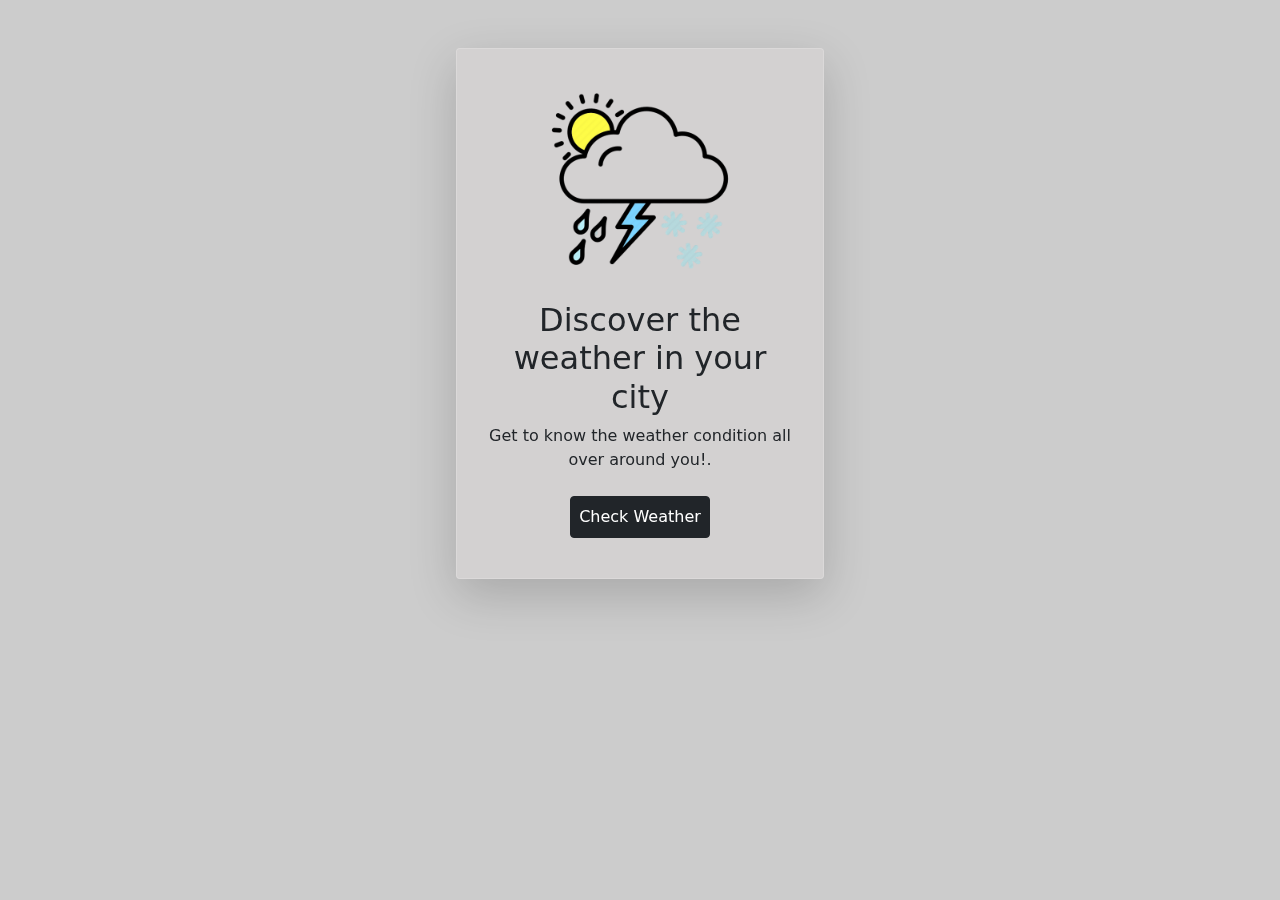
<file: index.html>
<!DOCTYPE html>
<html lang="en">

<head>
    <meta charset="UTF-8">
    <meta name="viewport" content="width=device-width, initial-scale=1.0">
    <title>Weather Application</title>
    <link rel="stylesheet" href="bootstrap-5.1.3-dist/css/bootstrap.css">
    <link rel="stylesheet" href="fontawesome-free-6.4.0-web/css/all.css">
    <link rel="stylesheet" href="index.css">
    <link rel="icon" type="image/x-icon" href="/img/305.png">
</head>

<body>

    <div class="lazo card text-center my-5 mb-3 mx-auto shadow-lg p-3 mb-5 bg-body-tertiary rounded" style="width: 23rem;">
        <div class="card-body">
            <img src="img/three-removebg-preview.png" class="imiig" alt="...">

            <h2 class="card-title">Discover the weather in your city</h2>
            <p class="card-text">Get to know the weather condition all over around you!.</p>
            <button onclick="checkWeather()" class="btn btn-dark p-2 my-2">Check Weather</button>
        </div>
    </div>
    <!-- <div class="huhu">
        <div class=" text-center mb-3 mx-auto shadow-lg p-3 mb-5 bg-body-tertiary rounded" style="width: 33rem;">
            <div class="card-body">
                <img src="img/images-removebg-preview.png" class="imiig" alt="...">
                <h5 class="card-title">Discover the weather in your city</h5>
                <p class="card-text">Get to know the weather condition all over around you!.</p>
                <button onclick="checkWeather()" class="btn btn-primary">Check Weather</button>
            </div>
        </div>
    </div> -->







    <script src="bootstrap-5.1.3-dist/js/bootstrap.bundle.js">
    </script>
    <script src="script.js"></script>
</body>

</html>
</file>
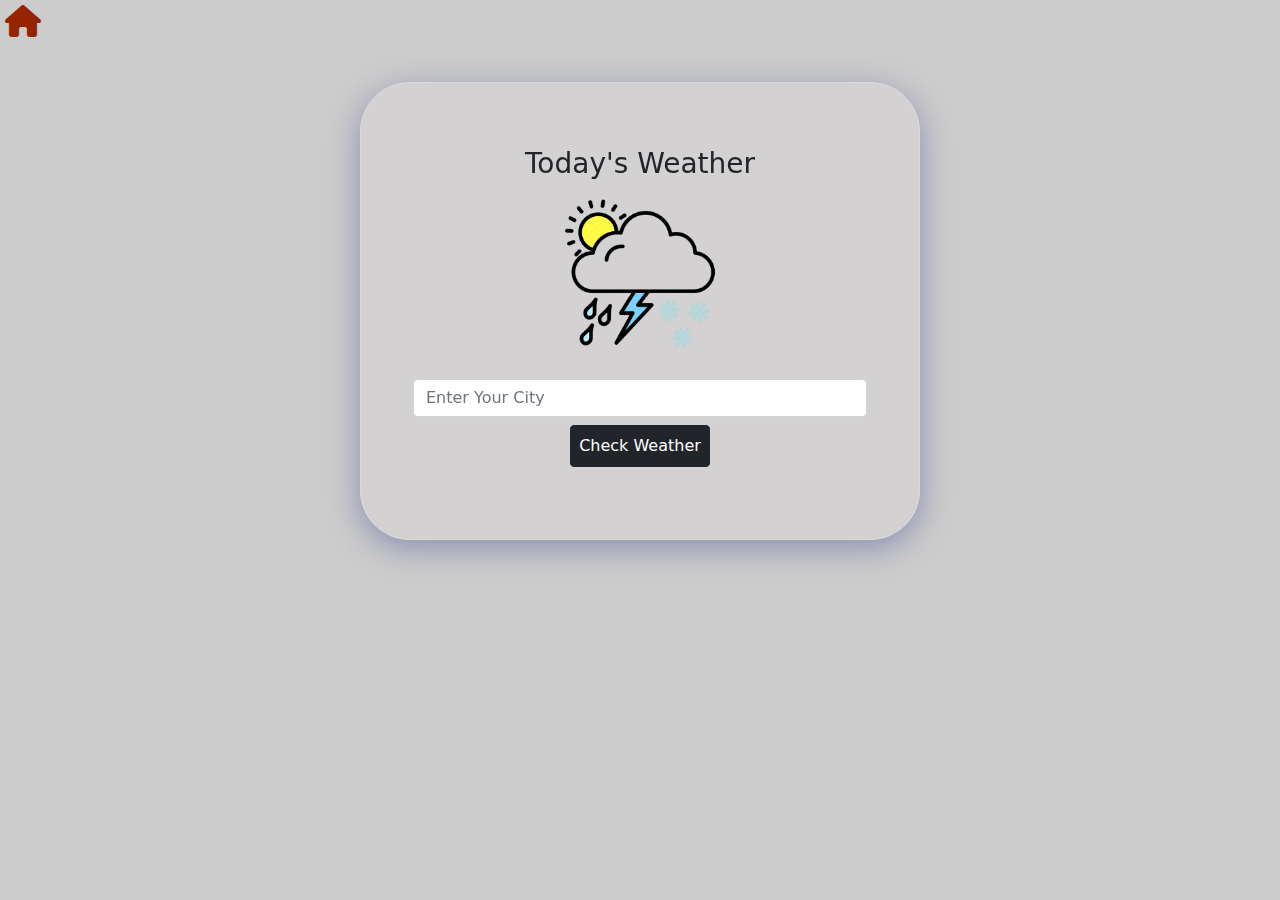
<file: main.html>
<!DOCTYPE html>
<html lang="en">

<head>
    <meta charset="UTF-8">
    <meta name="viewport" content="width=device-width, initial-scale=1.0">
    <title>Weather Application</title>
    <link rel="stylesheet" href="bootstrap-5.1.3-dist/css/bootstrap.css">
    <link rel="stylesheet" href="fontawesome-free-6.4.0-web/css/all.css">
    <link rel="stylesheet" href="index.css">
    <link rel="icon" type="image/x-icon" href="/img/305.png">
</head>

<body>
    <p style="margin-top: 10px; margin-left: 5px;">
        <a href="index.html"><i class="fa-solid fa-house fa-2xl" style="color: #942500;"></i></a></p>

    <div class="lazo card mx-auto px-5 my-5 ">
        <div class="row">
            <div class="card-body text-center col-lg-8 col-md-7 mx-auto my-5">
                <h3>Today's Weather</h3>
                <img src="img/three-removebg-preview.png" class="imiiig" alt="...">
                <div id="show"></div>

                <input id="cityInput" class="form-control" placeholder="Enter Your City">
                <button onclick="fetchInfo()" class="btn btn-dark p-2 my-2">Check Weather</button>


            </div>
        </div>

    </div>







    <script src="bootstrap-5.1.3-dist/js/bootstrap.bundle.js">
    </script>
    <script src="script.js"></script>
</body>

</html>
</file>
<file: index.css>
.imiig {
        width: 200px;
        text-align: center;
        margin-bottom: 20px;
    }
    
    .imiiig {
        width: 170px;
        text-align: center;
        margin-bottom: 20px;
    }
    
    .card {
        background: rgba( 239, 232, 232, 0.2);
        box-shadow: 0 8px 32px 0 rgba( 31, 38, 135, 0.37);
        backdrop-filter: blur( 3.5px);
        -webkit-backdrop-filter: blur( 3.5px);
        border-radius: 50px;
        border: 1px solid rgba( 255, 255, 255, 0.18);
    }
    
    .huhu {
        box-shadow: 0 8px 32px 0 rgba( 31, 38, 135, 0.37);
        backdrop-filter: blur( 4px);
    }
    
    .h6fonts {
        font-size: 16px;
        font-weight: 400;
    }
    
    body {
        background-image: url("https://www.holborn.com/wp-content/uploads/2017/01/extreme-cold-landscape.jpg");
        background-color: #cccccc;
        background-size: cover;
    }
    
    input::placeholder {
        background-color: rgb(255, 255, 255);
    }
    
    .lazo {
        width: 35rem;
    }
    
    .condition {
        display: flex;
        gap: 30px;
    }
    
    @media screen and (max-width :420px) {
        .imiig {
            width: 150px;
            text-align: center;
            margin-bottom: 20px;
        }
        .lazo {
            width: 22rem;
        }
        .condition {
            display: grid;
            gap: 15px;
        }
        body {
            background-image: url("https://thumbs.dreamstime.com/b/white-tree-river-21888282.jpg");
            background-color: #cccccc;
            background-size: cover;
        }
    }
</file>
